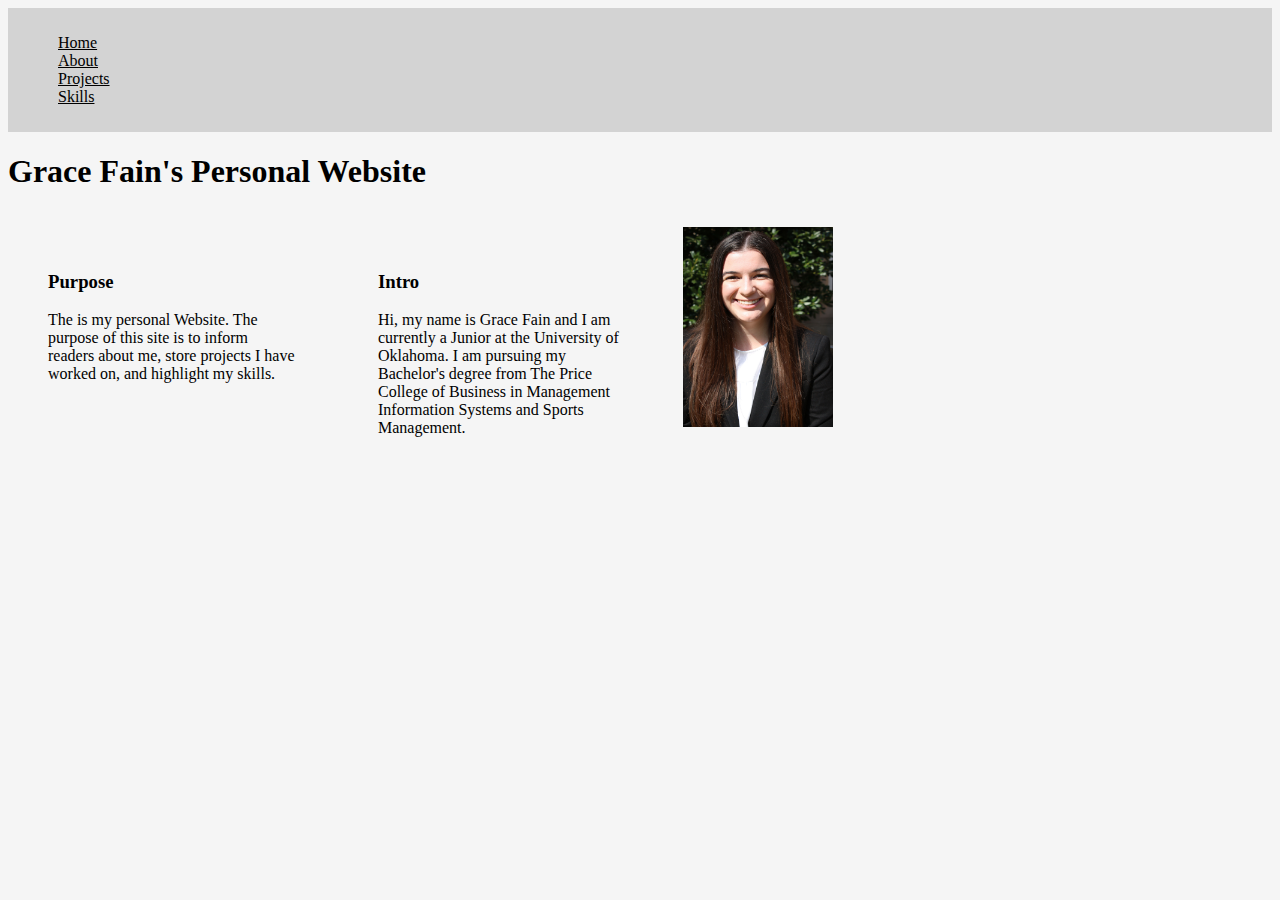
<file: index.html>
﻿<!DOCTYPE html>
<html>

<head>
    <meta charset='utf-8'>
    <title>Home</title>
    <link rel="stylesheet" href="WebsiteStyle.css">

</head>

<body>
    <nav class="navbar navbar-default">
        <div class="container-fluid">
            <!-- Brand and toggle get grouped for better mobile display -->

            <!-- Collect the nav links, forms, and other content for toggling -->
            <div class="collapse navbar-collapse" id="bs-example-navbar-collapse-1">
                <ul class="nav navbar-nav">
                    <li><a href="index.html">Home</a></li>
                    <li><a href="About.html">About </a></li>
                    <li><a href="Projects.html">Projects</a></li>
                    <li><a href="Skills.html">Skills</a></li>
                </ul>
                

            </div><!-- /.navbar-collapse -->
        </div><!-- /.container-fluid -->
    </nav>

    <h1>Grace Fain's Personal Website</h1>

    <div id="Purpose">
        <h3>Purpose</h3>
        <p>The is my personal Website. The purpose of this site is to inform readers about me, store projects I have worked on, and highlight my skills.</p>
    </div>
    <div id="Intro">
        <h3>Intro</h3>
        <p>Hi, my name is Grace Fain and I am currently a Junior at the University of Oklahoma. I am pursuing my Bachelor's degree from The Price College of Business in Management Information Systems and Sports Management. </p>
    </div>

    <img src="headshot.jpeg" />
</body>

</html>
</file>
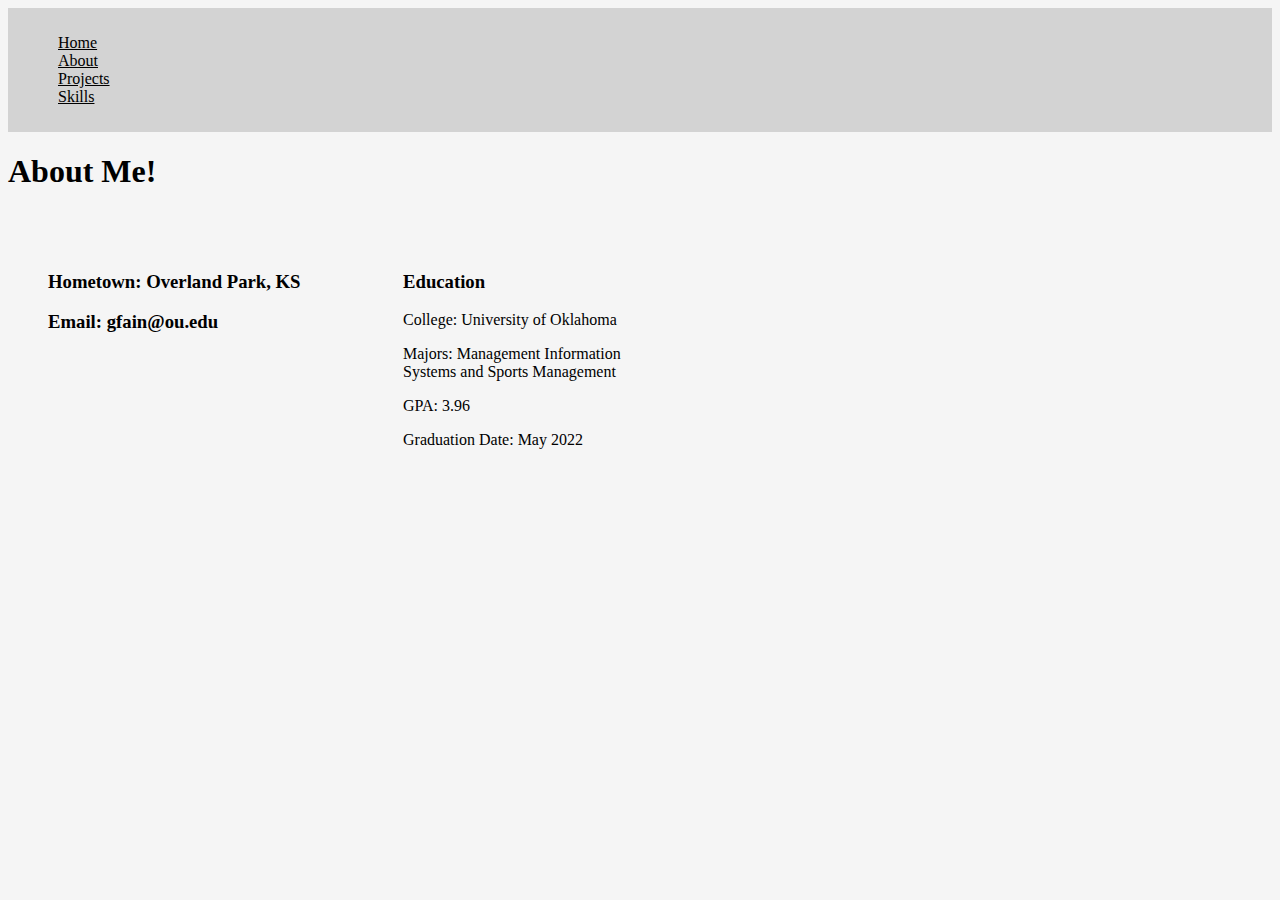
<file: About.html>
<!DOCTYPE html>
<html>

<head>
    <meta charset='utf-8'>
    <title>About</title>
    <link rel="stylesheet" href="aboutStyle.css">

</head>

<body>
    <nav class="navbar navbar-default">
        <div class="container-fluid">
            
            <!-- Collect the nav links, forms, and other content for toggling -->
            <div class="collapse navbar-collapse" id="bs-example-navbar-collapse-1">
                <ul class="nav navbar-nav">
                    <li><a href="index.html">Home</a>
                    <li><a href="About.html">About </a></li>
                    <li><a href="Projects.html">Projects</a></li>
                    <li><a href="Skills.html">Skills</a></li>
                </ul>
                
               
            </div><!-- /.navbar-collapse -->
        </div><!-- /.container-fluid -->
    </nav>

    <h1>About Me!</h1>
    <div id="PersonalInfo">
        <h3>Hometown: Overland Park, KS</h3>
        <h3>Email: gfain@ou.edu</h3>
    </div>

    <div id="education"> 
        <h3>Education</h3>
        <p>College: University of Oklahoma</p>
        <p>Majors: Management Information Systems and Sports Management</p>
        <p>GPA: 3.96</p>
        <p>Graduation Date: May 2022</p>
    </div>


</body>

</html>
</file>
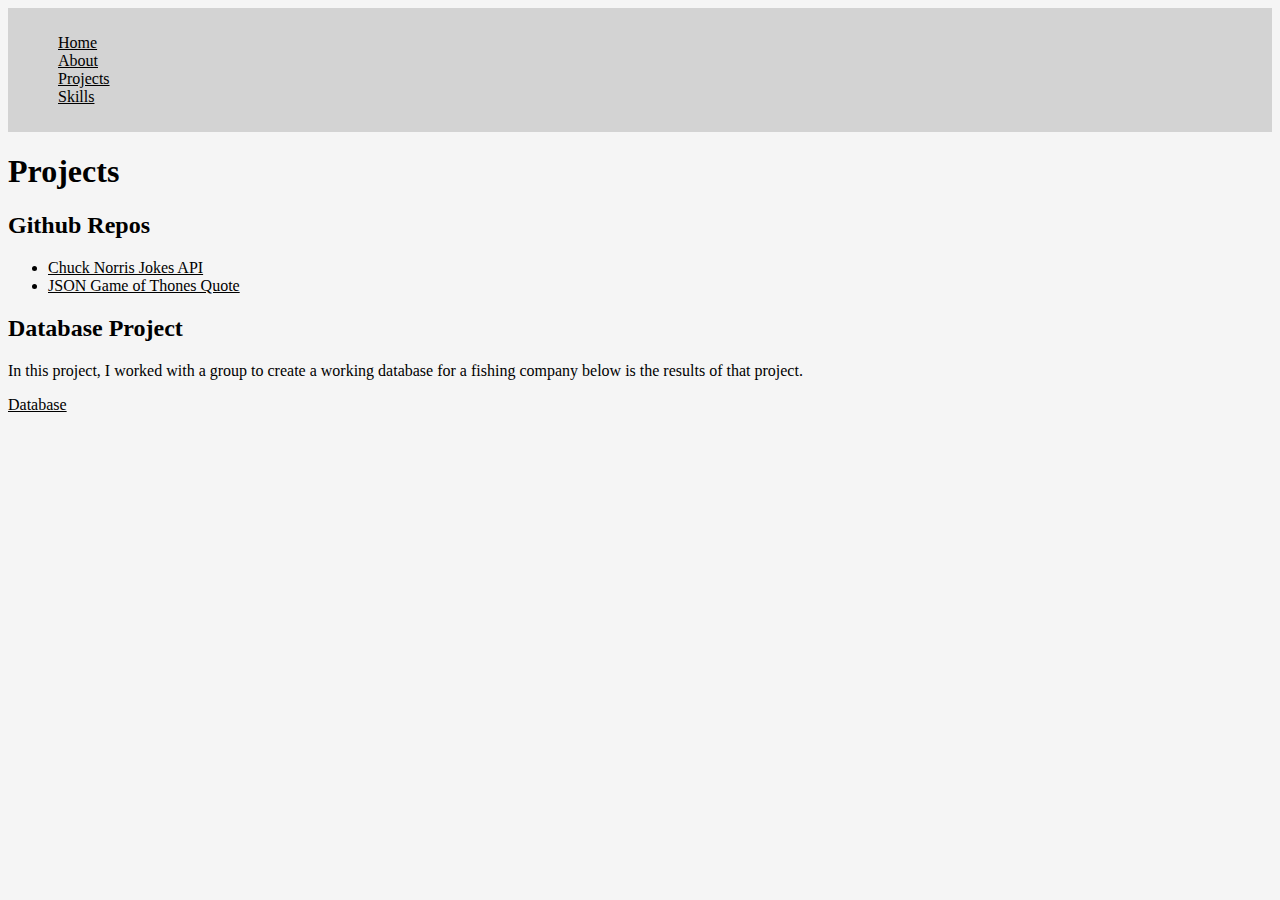
<file: Projects.html>
<!DOCTYPE html>
<html>

<head>
    <meta charset='utf-8'>
    <title>Skills</title>
    <link rel="stylesheet" href="projectStyle.css">

</head>

<body>
    <nav class="navbar navbar-default">
        <div class="container-fluid">
            

            <!-- Collect the nav links, forms, and other content for toggling -->
            <div class="collapse navbar-collapse" id="bs-example-navbar-collapse-1">
                <ul class="navbar">
                    <li><a href="index.html">Home</a></li>
                    <li><a href="About.html">About </a></li>
                    <li><a href="Projects.html">Projects</a></li>
                    <li><a href="Skills.html">Skills</a></li>
                </ul>
                

            </div><!-- /.navbar-collapse -->
        </div><!-- /.container-fluid -->
    </nav>

    <h1>Projects</h1>
    <h2>Github Repos</h2>
    <div id="github">
        <ul>
            <li><a href="https://github.com/gracefain/MIS-3033-Participation/tree/main/ChuckNorrisJokes/ChuckNorrisJokes">Chuck Norris Jokes API</a></li>
            <li><a href="https://github.com/gracefain/MIS-3033-Participation/tree/main/JSONGOT_Quote/JSONGOT_Quote">JSON Game of Thones Quote</a></li>
        </ul>
    </div>
    <h2>Database Project</h2>
    <div id="database">
        <p>In this project, I worked with a group to create a working database for a fishing company below is the results of that project.</p>
        <a href="Database Group Project.pdf">Database</a>
    </div>

</body>

</html>
</file>
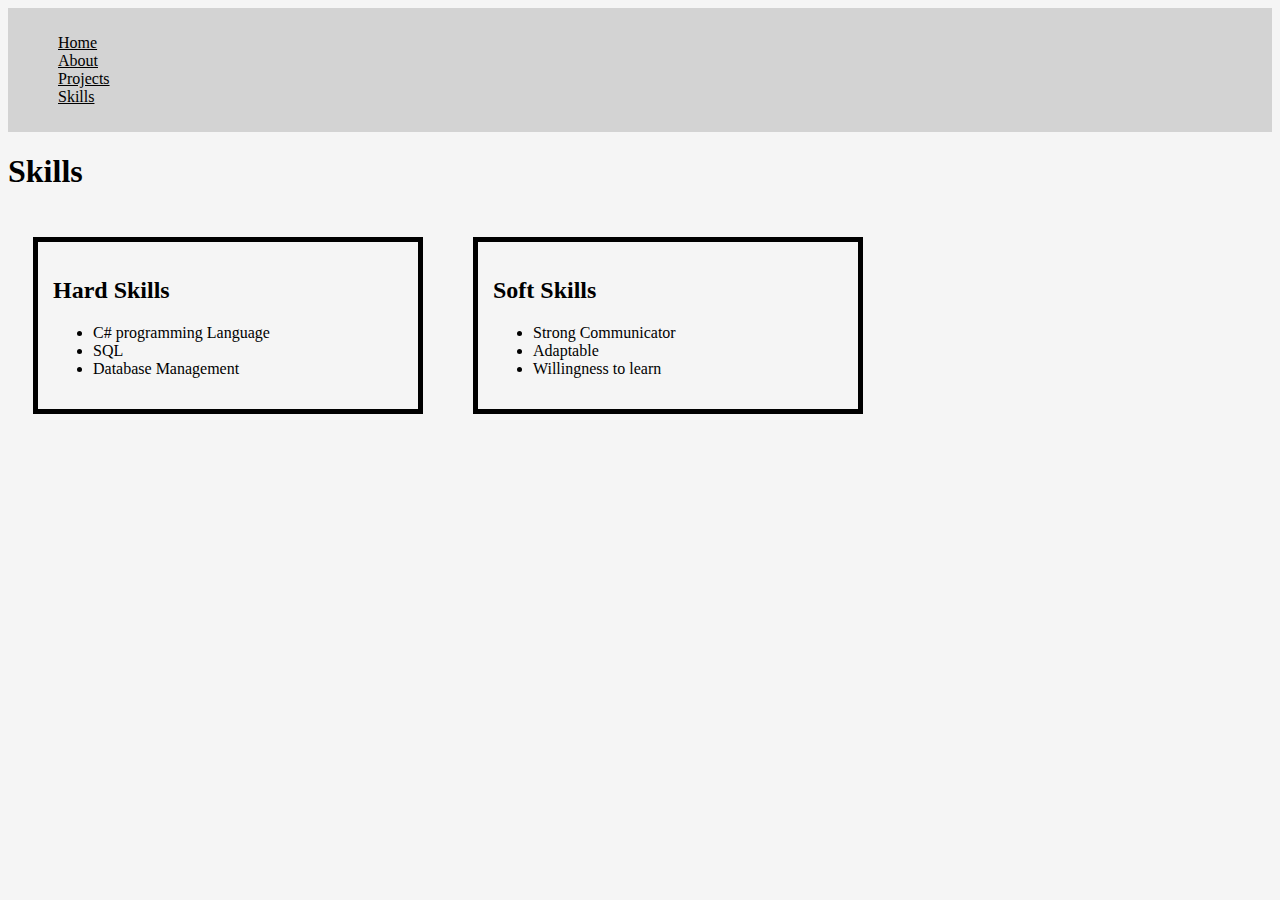
<file: Skills.html>
<!DOCTYPE html>
<html>

<head>
    <meta charset='utf-8'>
    <title>Skills</title>
    <link rel="stylesheet" href="skillsStyle.css">

</head>

<body>
    <nav class="navbar navbar-default">
        <div class="container-fluid">
            

            <!-- Collect the nav links, forms, and other content for toggling -->
            <div class="collapse navbar-collapse" id="bs-example-navbar-collapse-1">
                <ul class="navbar">
                    <li><a href="index.html">Home</a></li>
                    <li><a href="About.html">About </a></li>
                    <li><a href="Projects.html">Projects</a></li>
                    <li><a href="Skills.html">Skills</a></li>
                </ul>
                
               
            </div><!-- /.navbar-collapse -->
        </div><!-- /.container-fluid -->
    </nav>

    <h1>Skills</h1>
    
    <div id="hardskills">
        <h2>Hard Skills</h2>
        <ul>
            <li>C# programming Language</li>
            <li>SQL</li>
            <li>Database Management</li>
        </ul>
    </div>

    
    <div id="softskills"> 
        <h2>Soft Skills</h2>
        <ul>
            <li>Strong Communicator</li>
            <li>Adaptable</li>
            <li>Willingness to learn</li>
        </ul>
        
    </div>


</body>

</html>
</file>
<file: WebsiteStyle.css>
﻿body{
    background-color:whitesmoke;
}


nav
{
    background-color: lightgray;
    padding: 10px;
}

ul{
    list-style-type:none;
    color:inherit;
}
li a{
    color:inherit;
}


#Purpose{
    float:left;
    width: 250px;
    padding: 15px;
    margin: 25px;
}
#Intro {
    float: left;
    width: 250px;
    padding: 15px;
    margin: 25px;
}
img{
    height: 200px;
    width: 150px;
    padding: 15px;
    float: left;
}
</file>
<file: aboutStyle.css>
﻿body
{
    background-color: whitesmoke;
}

nav {
    background-color: lightgray;
    padding: 10px;
}

ul {
    list-style-type: none;
    color: inherit;
}

li a {
    color: inherit;
}

#PersonalInfo {
    float: left;
    width: 275px;
    padding: 15px;
    margin: 25px;
}
#education {
    float: left;
    width: 250px;
    padding: 15px;
    margin: 25px;
}
</file>
<file: projectStyle.css>
﻿body {
    background-color: whitesmoke;
}

nav {
    background-color: lightgray;
    padding: 10px;
}

.navbar {
    list-style-type: none;
    color: inherit;
}

li a {
    color: inherit;
}

a{
    color: inherit;
}
</file>
<file: skillsStyle.css>
﻿body {
    background-color: whitesmoke;
}

nav {
    background-color: lightgray;
    padding: 10px;
}

.navbar {
    list-style-type: none;
    color: inherit;
}

li a {
    color: inherit;
}

a {
    color: inherit;
}
#hardskills{
    width: 350px;
    border:5px solid black;
    float: left;
    padding: 15px;
    margin: 25px;
}
#softskills{
    width: 350px;
    border: 5px solid black;
    float: left;
    padding: 15px;
    margin: 25px;
}
</file>
